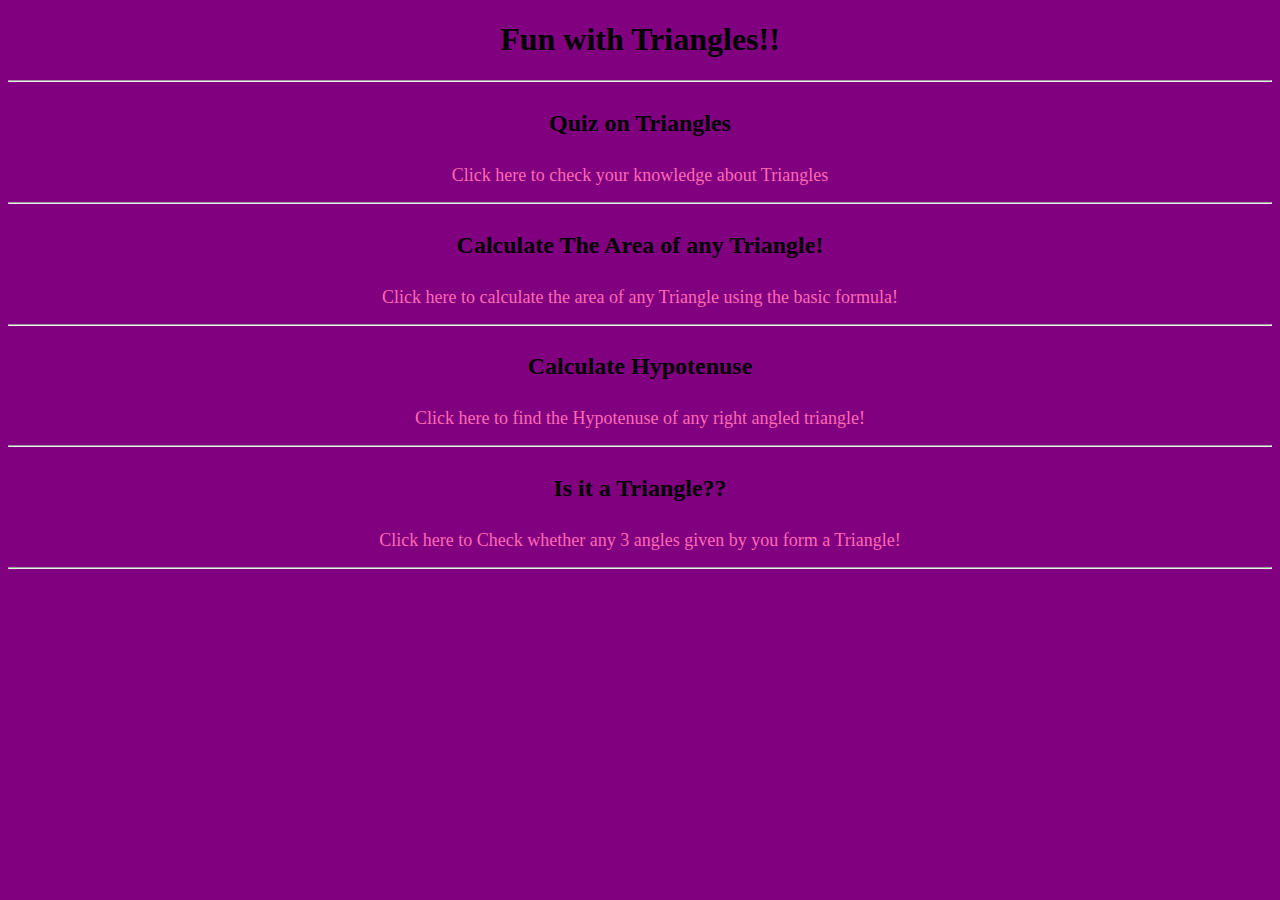
<file: index.html>
<!DOCTYPE html>
<html lang="en">
<head>
    <meta charset="UTF-8">
    <meta http-equiv="X-UA-Compatible" content="IE=edge">
    <meta name="viewport" content="width=device-width, initial-scale=1.0">
    <link rel="stylesheet" href="style.css" />
    <title>Fun with Triangles!!</title>
</head>
<body>

    <h1>Fun with Triangles!!</h1>
    <hr>
    <div class="outer">
    <h2 class="header-main">
        Quiz on Triangles
    </h2>
    <div class="float"><a id="links" href="quiz.html">Click here to check your knowledge about Triangles</a></div></div>
    <hr>
    <div class="float">
    <h2 class="header-main">
        Calculate The Area of any Triangle!
    </h2>
    <div class="float"><a id="links" href="calculate-area.html">Click here to calculate the area of any Triangle using the basic formula!</a></div></div>
    <hr>
    <div class="float">
    <h2 class="header-main">
        Calculate Hypotenuse
    </h2>
    <div class="float"><a id="links" href="hypo.html"> Click here to find the Hypotenuse of any right angled triangle!</a></div></div>
    <hr>
    <div class="float">
    <h2 class="header-main">
       Is it a Triangle??
    </h2>
    <div class="float"><a id="links" href="triangle.html">Click here to Check whether any 3 angles given by you form a Triangle!</a></div></div>
    <hr>
</div>
</body>
</html>
</file>
<file: style.css>
body {
    background-color:purple;
}

h1 {
    text-align: center;
    background-color: purple;
    
}

nav {
    text-align: center;
    background-color: hotpink;
    padding: 1rem;
    border-radius: 0.5rem;
    }

a {
    text-decoration: none;
    font-size: large;
    display: block;
    padding: 0.5rem;
    color: purple;
}    

#links {
    text-decoration: none;
    font-size: large;
    display: block;
    padding: 0.5rem;
    color: hotpink;
}

#links:hover {
    color: black;
}
  a:hover {
    color: black;
  }
  
  label {
      font-size: larger;
      display: block;
  }

  button {
    background-color: hotpink;
    border: none;
    color: black;
    padding: 15px 32px;
    text-align: center;
    text-decoration: none;
    display: inline-block;
    font-size: 16px;
  }

  p {
      font-size: larger;
  }

  #output {
      font-size: x-large;
  }
 
  .outer {
    display: flex;
    flex-direction: column;
    align-items: center;
    flex-grow: 1;
  }

  .float {
    display: flex;
    flex-direction: column;
    align-items: center;
    flex-grow: 1;
  }
</file>
